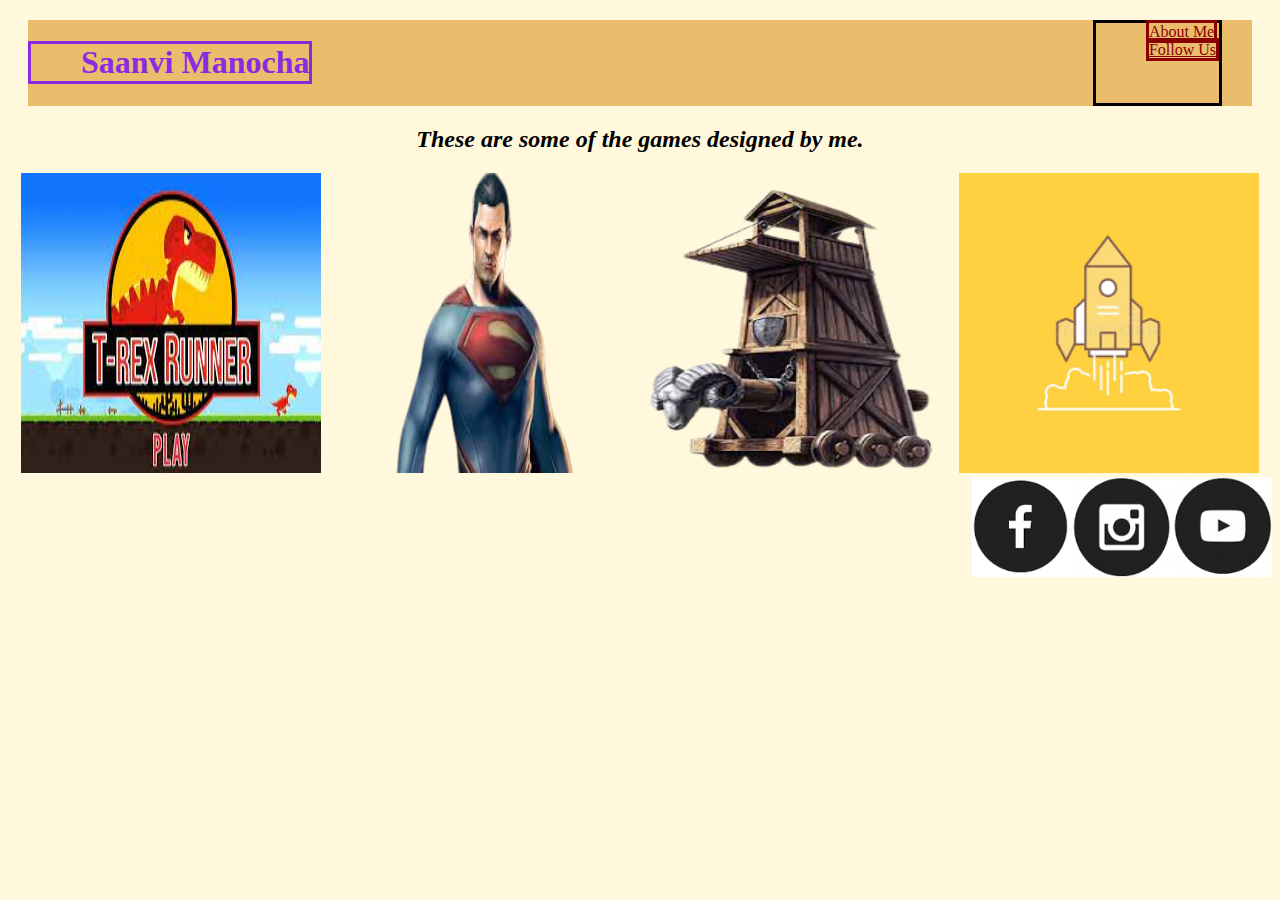
<file: index.html>
<!DOCTYPE html>

<html>

   <head>
        
       <title>My PortFolio</title>
       <link rel  ="stylesheet"
             type = "text/css"
             href = "style.css"/>

   </head>

   <body bgcolor="burlywood">

<div class="header">

    <h1>Saanvi Manocha</h1>
        <div class="menu">
          <a href = "aboutMe.html">   About Me  </a><br/>
          <a href = "followUs.html">  Follow Us </a>

        </div>
</div>  

    <h2 > These are some of the games designed by me. </h2>


    <div class="grid">

        <div class="item">
            <a href="https://editor.p5js.org/Techchamps1/present/MC5fwGFgO"><img src="trex.jfif" width="300px" height="300px"></a> 
            <p> This is the trex game. </p>
        </div>

    <div class="item">
       <a href = "https://saanvi2008.github.io/supermanGame/"><img src="superman game.png" width="300px" height="300px"></a>
       <p> This is the superman game.</p>
    </div>

      <div class="item">
        <a href = "https://saanvi2008.github.io/p-32/"><img src="seige.png" width="300px" height="300px"></a>
        <p> This is the tower seige game. </p>
     </div>

        <div class="item">   
         <a href = "https://editor.p5js.org/saanvi2/present/M6ASPSx2X"><img src="spaceshipGame.png" width="300px" height="300px"></a>
         <p> This is the spaceship game. </p>
        </div> 
    </div>

    <div class="footer">
       <a href = " # "><img src="Icons/fb.png" width=100 height=100/></a>
       <a href = " # "><img src="Icons/insta.png" width=100 height=100/></a>
       <a href = " # "><img src="Icons/youtube.png" width=100 height=100/></a>
    </div>
    
   </body>
</html>
</file>
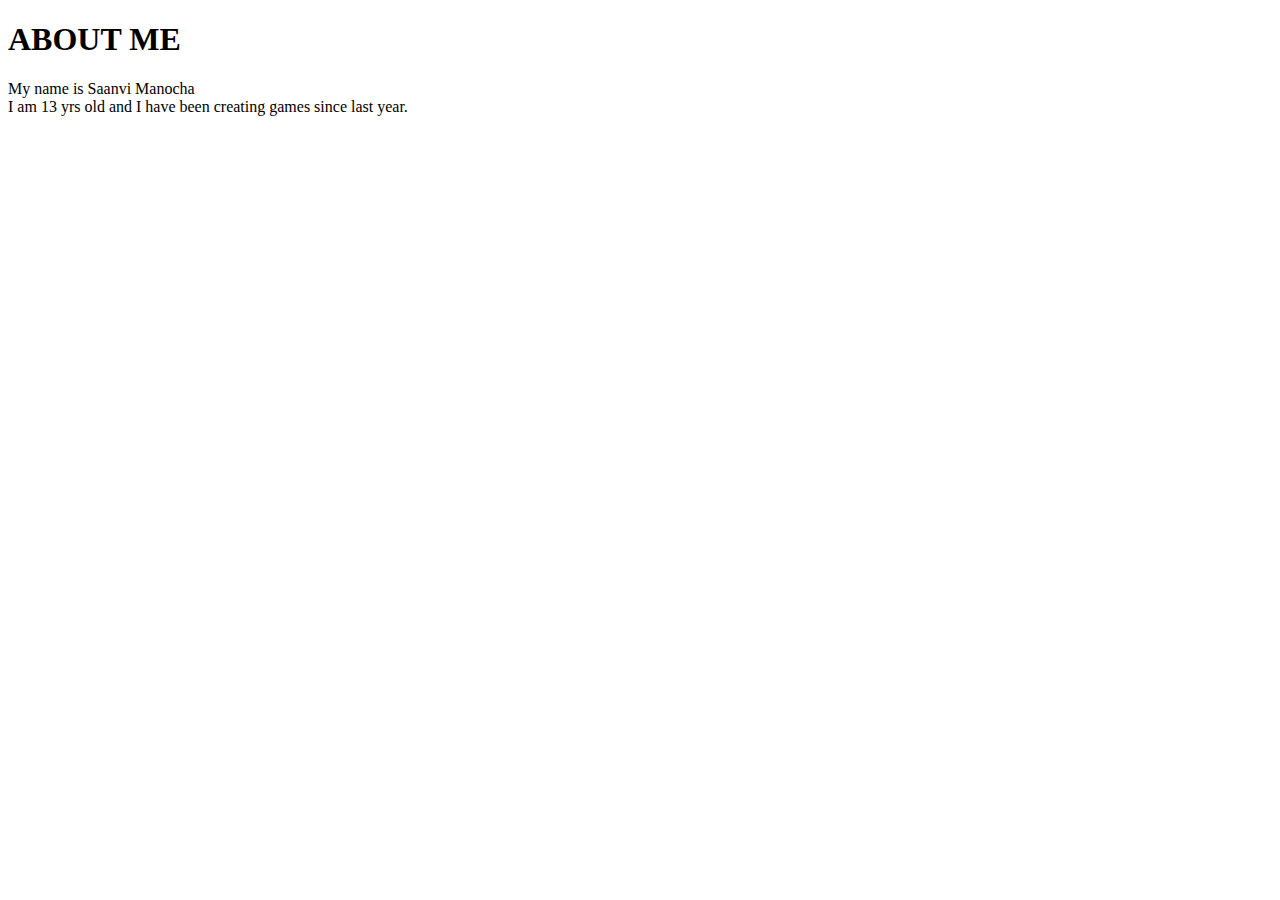
<file: aboutMe.html>
<!DOCTYPE html>
<html>
    <head>
        <title>ABOUT ME</title>
    </head>
    <body>
        
        <h1 >ABOUT ME</h1>
        <p>My name is Saanvi Manocha <br> 
        I am 13 yrs old and I have been creating games since last year.
        </p>
    </body>
</html>
</file>
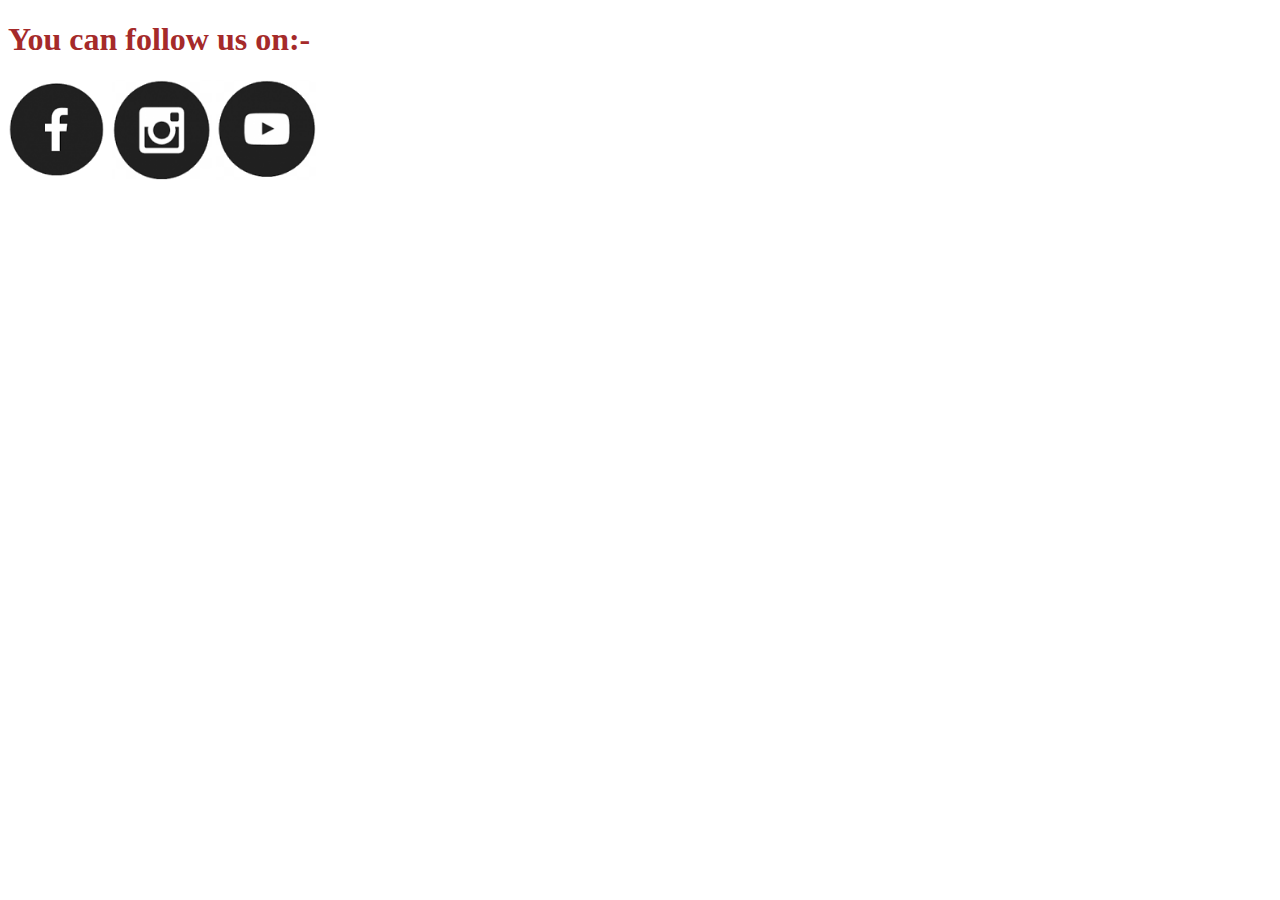
<file: followUs.html>
<!DOCTYPE html>
<html>
   <head>
       <title>Follow Us</title>
   </head> 
   <body>


       <h1 style="color: brown;font-family: cursive;">You can follow us on:-</h1>
       <a href = " # "><img src="Icons/fb.png" width=100 height=100/></a>
       <a href = " # "><img src="Icons/insta.png" width=100 height=100/></a>
       <a href = " # "><img src="Icons/youtube.png" width=100 height=100/></a>
 
   </body>
</html>
</file>
<file: style.css>
h1{
    padding-left: 50px;
    color: blueviolet;
}

.header{
    margin: 20px;
    background-color: rgb(233, 189, 107);
    display: flex;
    justify-content : space-between;
}

.header * {
   border: solid;
}

.site-description{
    display: flex;
    flex-direction: column;
    justify-content: first baseline;
}
.grid{
    display: flex;
    flex-wrap : wrap;
    justify-content : space-evenly;
    border: black;
}
.footer{
    display : flex;
    justify-content: flex-end;
}
p,h2{
   text-align: center;
   font-style: italic;

}
body{
    background-color:cornsilk;
    font-family: cursive;
    text-decoration-color: darkmagenta;
}
a:link{
    color: darkred;
}
a:visited{
    color: green;
}
.menu{
    margin-right: 30px;
}
.menu a{
    margin-left: 50px;
}
.item{
    position: relative;
 }
 .item p{
     position : absolute;
     top: 50%;
     left : 50%;
     transform: translate(-50%, -50%);
     opacity : 0;
 }
.item:hover p{
     opacity: 1;
}
.item:hover img{
    opacity : 0.133;
}
</file>
